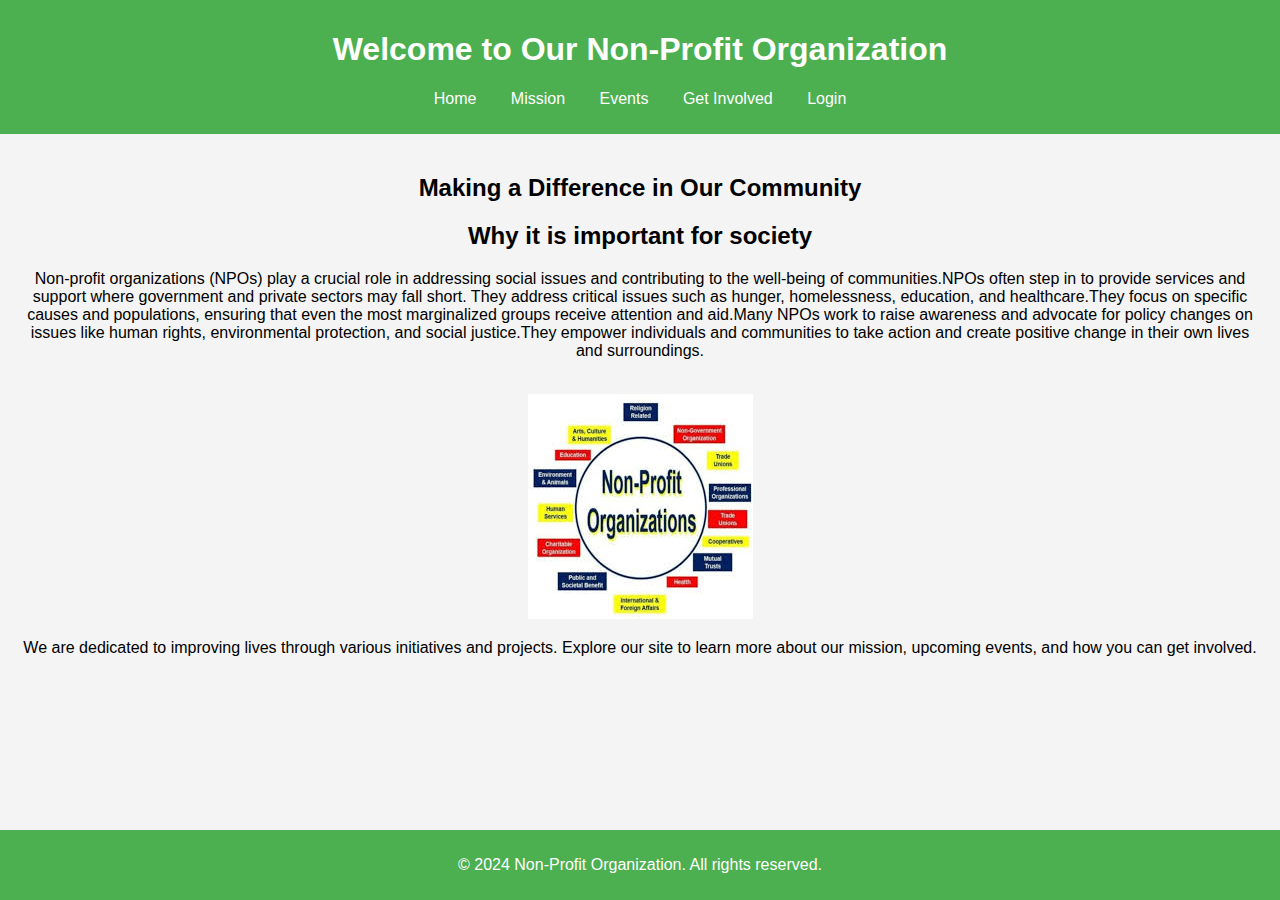
<file: project_Non profit organization/index.html>
<!DOCTYPE html>
<html lang="en">
<head>
    <meta charset="UTF-8">
    <meta name="viewport" content="width=device-width, initial-scale=1.0">
    <title>Non-Profit Organization</title>
    <link rel="stylesheet" href="styles.css">
</head>
<body>
    <header>
        <h1>Welcome to Our Non-Profit Organization</h1>
        <nav>
            <ul>
                <li><a href="index.html">Home</a></li>
                <li><a href="mission.html">Mission</a></li>
                <li><a href="events.html">Events</a></li>
                <li><a href="get-involved.html">Get Involved</a></li>
                <li><a href="login.html">Login</a></li>
            </ul>
        </nav>
    </header>
    <main>
        <h2>Making a Difference in Our Community</h2>
        <h2>Why it is important for society</h2>
        <p>Non-profit organizations (NPOs) play a crucial role in addressing social issues and contributing to the well-being of communities.NPOs often step in to provide services and support where government and private sectors may fall short. They address critical issues such as hunger, homelessness, education, and healthcare.They focus on specific causes and populations, ensuring that even the most marginalized groups receive attention and aid.Many NPOs work to raise awareness and advocate for policy changes on issues like human rights, environmental protection, and social justice.They empower individuals and communities to take action and create positive change in their own lives and surroundings.</p>
        <br>
        <img src="i1.jpeg" alt="description" width="value" height="value">
        

        <p>We are dedicated to improving lives through various initiatives and projects. Explore our site to learn more about our mission, upcoming events, and how you can get involved.</p>
    </main>
    <footer>
        <p>&copy; 2024 Non-Profit Organization. All rights reserved.</p>
    </footer>
</body>
</html>
</file>
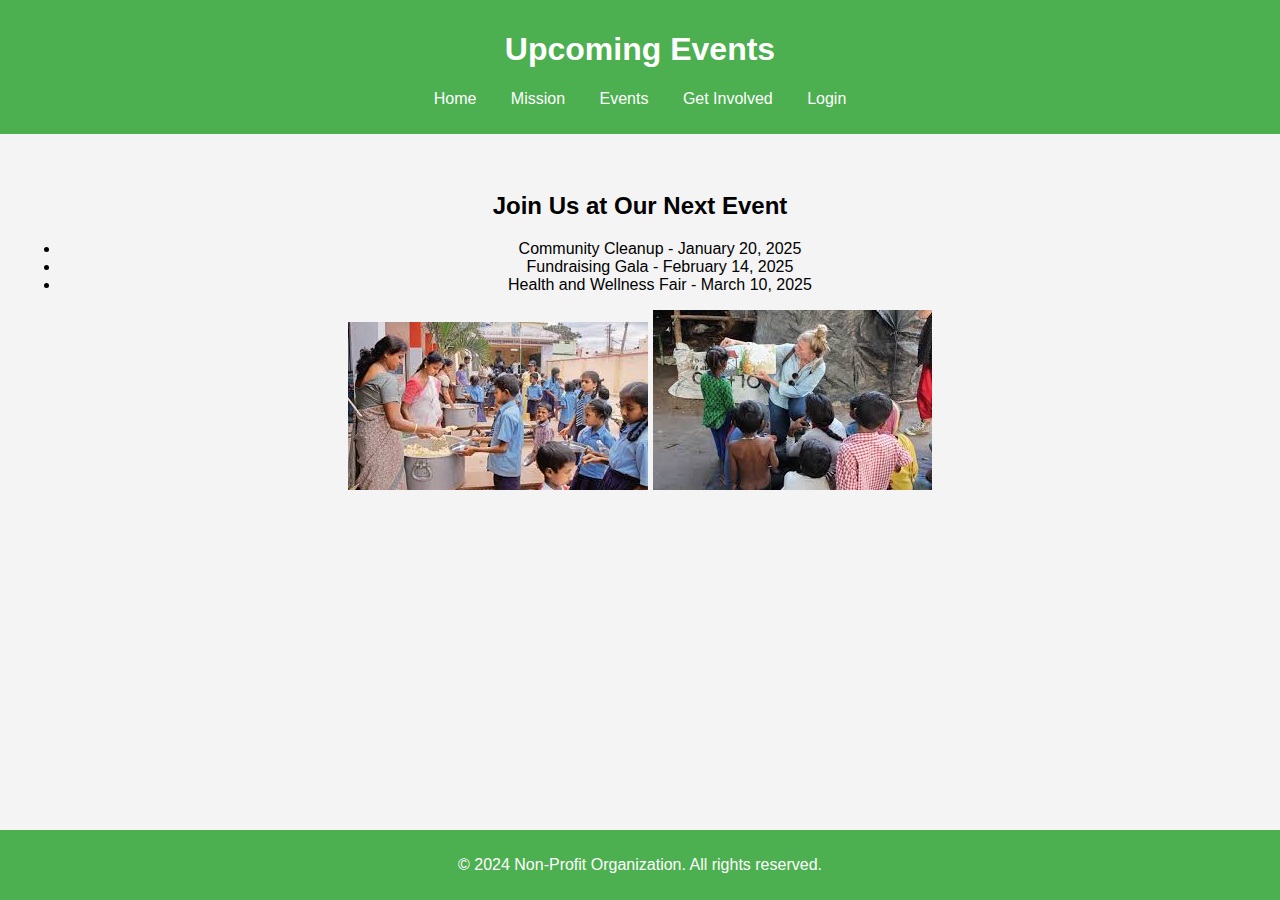
<file: project_Non profit organization/events.html>
<!DOCTYPE html>
<html lang="en">
<head>
    <meta charset="UTF-8">
    <meta name="viewport" content="width=device-width, initial-scale=1.0">
    <title>Upcoming Events</title>
    <link rel="stylesheet" href="styles.css">
</head>
<body>
    <header>
        <h1>Upcoming Events</h1>
        <nav>
            <ul>
                <li><a href="index.html">Home</a></li>
                <li><a href="mission.html">Mission</a></li>
                <li><a href="events.html">Events</a></li>
                <li><a href="get-involved.html">Get Involved</a></li>
                <li><a href="login.html">Login</a></li>
            </ul>
        </nav>
    </header>
    <br>
    <main>
        <h2>Join Us at Our Next Event</h2>
        <ul>
            <li>Community Cleanup - January 20, 2025</li>
            <li>Fundraising Gala - February 14, 2025</li>
            <li>Health and Wellness Fair - March 10, 2025</li>
        </ul>
        <img src="i3.jpeg" alt="description" width="value" height="value">
        <img src="i4.jpeg" alt="description" width="value" height="value">
    </main>
    <footer>
        <p>&copy; 2024 Non-Profit Organization. All rights reserved.</p>
    </footer>
</body>
</html>
</file>
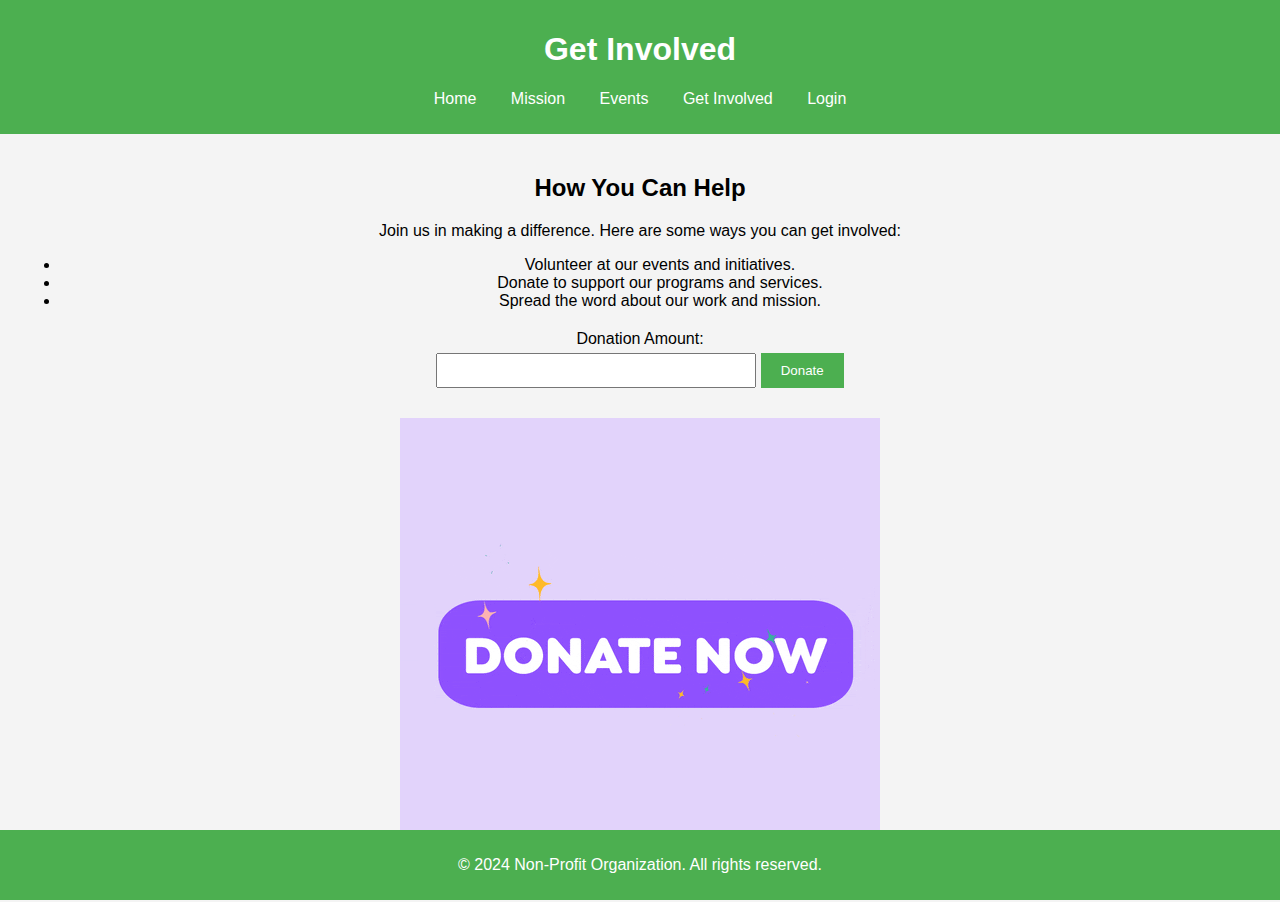
<file: project_Non profit organization/get-involved.html>
<!DOCTYPE html>
<html lang="en">
<head>
    <meta charset="UTF-8">
    <meta name="viewport" content="width=device-width, initial-scale=1.0">
    <title>Get Involved</title>
    <link rel="stylesheet" href="styles.css">
    <style> .center { 
        text-align: center; } </style>
</head>
<body>
    <header>
        <h1>Get Involved</h1>
        <nav>
            <ul>
                <li><a href="index.html">Home</a></li>
                <li><a href="mission.html">Mission</a></li>
                <li><a href="events.html">Events</a></li>
                <li><a href="get-involved.html">Get Involved</a></li>
                <li><a href="login.html">Login</a></li>
            </ul>
        </nav>
    </header>
    <main>
        <h2>How You Can Help</h2>
        <p>Join us in making a difference. Here are some ways you can get involved:</p>
        <ul>
            <li>Volunteer at our events and initiatives.</li>
            <li>Donate to support our programs and services.</li>
            <li>Spread the word about our work and mission.</li>
        </ul>
        
        <form id="donation-form">
            <label for="donation-amount">Donation Amount:</label>
            <input type="number" id="donation-amount" name="donation-amount" required>
            <button type="submit">Donate</button>
        </form>
    </main>
    <footer>
        <p>&copy; 2024 Non-Profit Organization. All rights reserved.</p>
    </footer>
    <script src="script.js"></script>
    <div class="center">
    <img src="i5.gif" alt="description" width="value" height="value">
    </div>
</body>
</html>
</file>
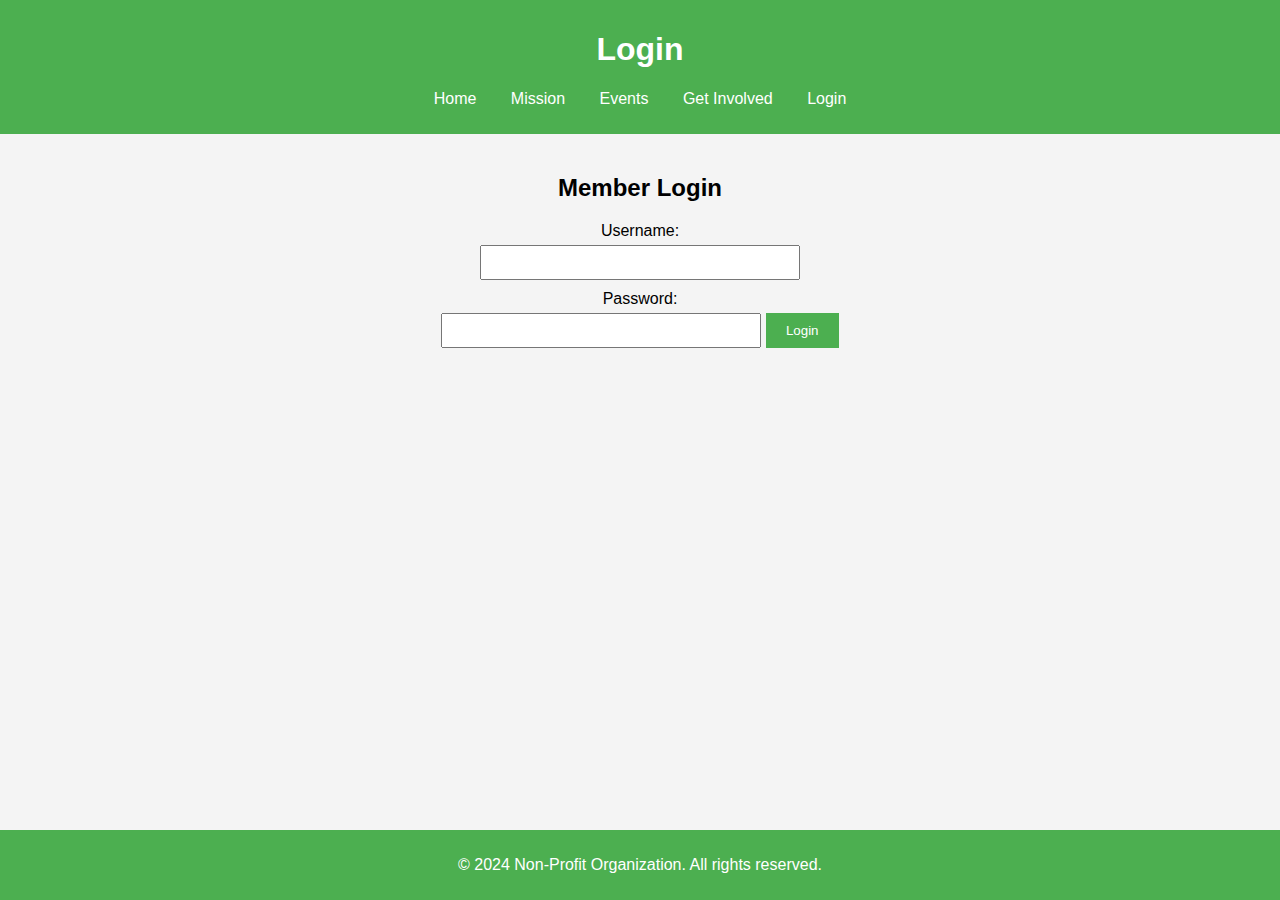
<file: project_Non profit organization/login.html>
<!DOCTYPE html>
<html lang="en">
<head>
    <meta charset="UTF-8">
    <meta name="viewport" content="width=device-width, initial-scale=1.0">
    <title>Login</title>
    <link rel="stylesheet" href="styles.css">
</head>
<body>
    <header>
        <h1>Login</h1>
        <nav>
            <ul>
                <li><a href="index.html">Home</a></li>
                <li><a href="mission.html">Mission</a></li>
                <li><a href="events.html">Events</a></li>
                <li><a href="get-involved.html">Get Involved</a></li>
                <li><a href="login.html">Login</a></li>
            </ul>
        </nav>
    </header>
    <main>
        <h2>Member Login</h2>
        <form id="login-form">
            <label for="username">Username:</label>
            <input type="text" id="username" name="username" required>
            <label for="password">Password:</label>
            <input type="password" id="password" name="password" required>
            <button type="submit">Login</button>
        </form>
    </main>
    <footer>
        <p>&copy; 2024 Non-Profit Organization. All rights reserved.</p>
    </footer>
    <script src="login.js"></script>
</body>
</html>
</file>
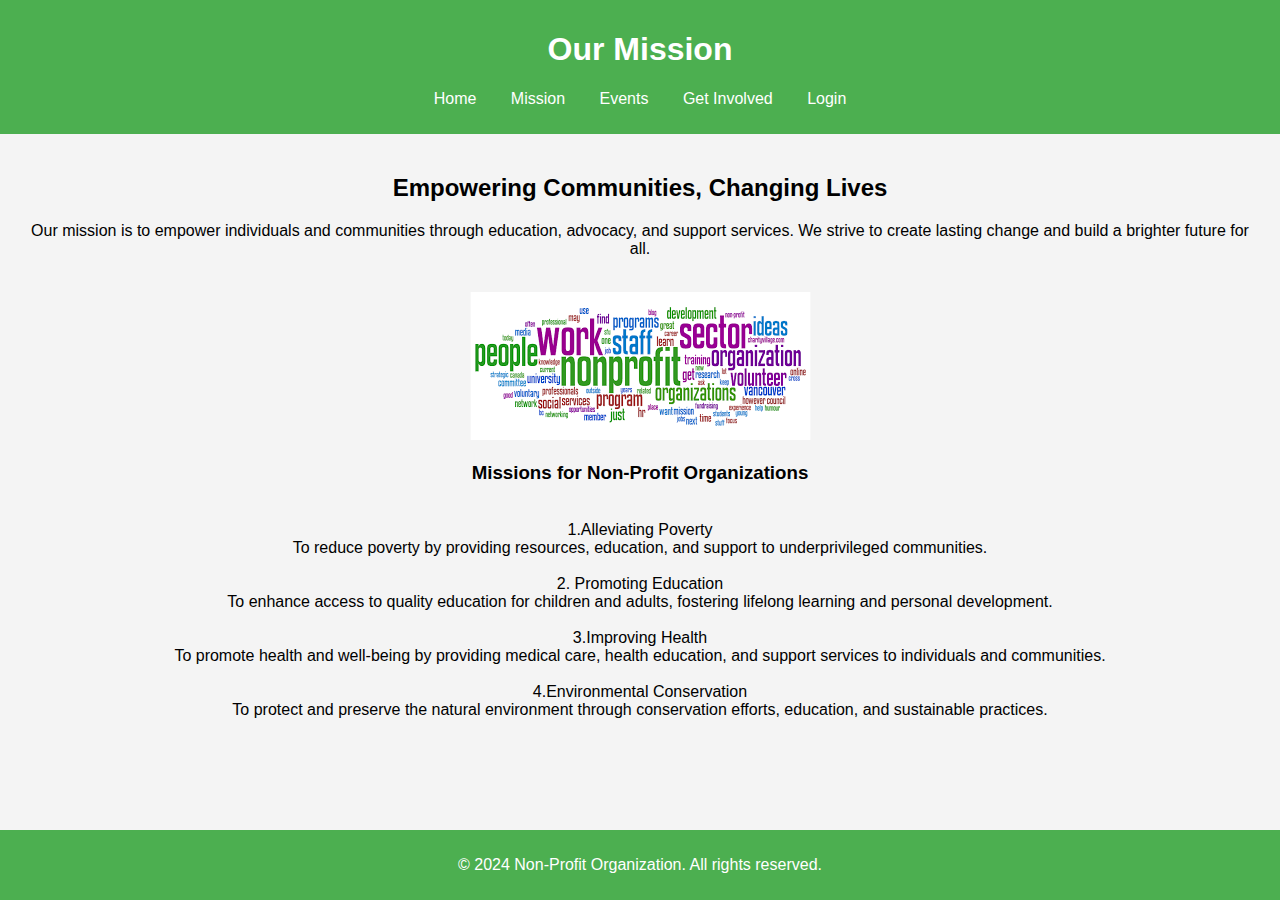
<file: project_Non profit organization/mission.html>
<!DOCTYPE html>
<html lang="en">
<head>
    <meta charset="UTF-8">
    <meta name="viewport" content="width=device-width, initial-scale=1.0">
    <title>Our Mission</title>
    <link rel="stylesheet" href="styles.css">
</head>
<body>
    <header>
        <h1>Our Mission</h1>
        <nav>
            <ul>
                <li><a href="index.html">Home</a></li>
                <li><a href="mission.html">Mission</a></li>
                <li><a href="events.html">Events</a></li>
                <li><a href="get-involved.html">Get Involved</a></li>
                <li><a href="login.html">Login</a></li>
            </ul>
        </nav>
    </header>
    <main>
        <h2>Empowering Communities, Changing Lives</h2>
        <p>Our mission is to empower individuals and communities through education, advocacy, and support services. We strive to create lasting change and build a brighter future for all.</p>
        <br>
        <img src="i2.png" alt="i2" width="value" height="value">
        <p><h3>Missions for Non-Profit Organizations</h3>
            <br>
            1.Alleviating Poverty
            <br>
            
             To reduce poverty by providing resources, education, and support to underprivileged communities.
            <br>
            <br>
            
           2. Promoting Education
           <br>
            
             To enhance access to quality education for children and adults, fostering lifelong learning and personal development.
            <br>
            <br>
            3.Improving Health
            <br>
            To promote health and well-being by providing medical care, health education, and support services to individuals and communities.
            <br>
            <br>
            4.Environmental Conservation
            <br>
             To protect and preserve the natural environment through conservation efforts, education, and sustainable practices.</p>
    </main>
    <footer>
        <p>&copy; 2024 Non-Profit Organization. All rights reserved.</p>
    </footer>
</body>
</html>
</file>
<file: project_Non profit organization/styles.css>
body {
    font-family: Arial, sans-serif;
    margin: 0;
    padding: 0;
    background-color: #f4f4f4;
}

header {
    background-color: #4CAF50;
    color: white;
    padding: 10px 0;
    text-align: center;
}

nav ul {
    list-style: none;
    padding: 0;
}

nav ul li {
    display: inline;
    margin: 0 15px;
}

nav ul li a {
    color: white;
    text-decoration: none;
}

main {
    padding: 20px;
    text-align: center;
}

footer {
    background-color: #4CAF50;
    color: white;
    text-align: center;
    padding: 10px 0;
    position: fixed;
    bottom: 0;
    width: 100%;
}

form {
    margin-top: 20px;
}

label {
    display: block;
    margin-bottom: 5px;
}

input {
    margin-bottom: 10px;
    padding: 8px;
    width: 100%;
    max-width: 300px;
}

button {
    background-color: #4CAF50;
    color: white;
    padding: 10px 20px;
    border: none;
    cursor: pointer;
}

button:hover {
    background-color: #45a049;
}
</file>
